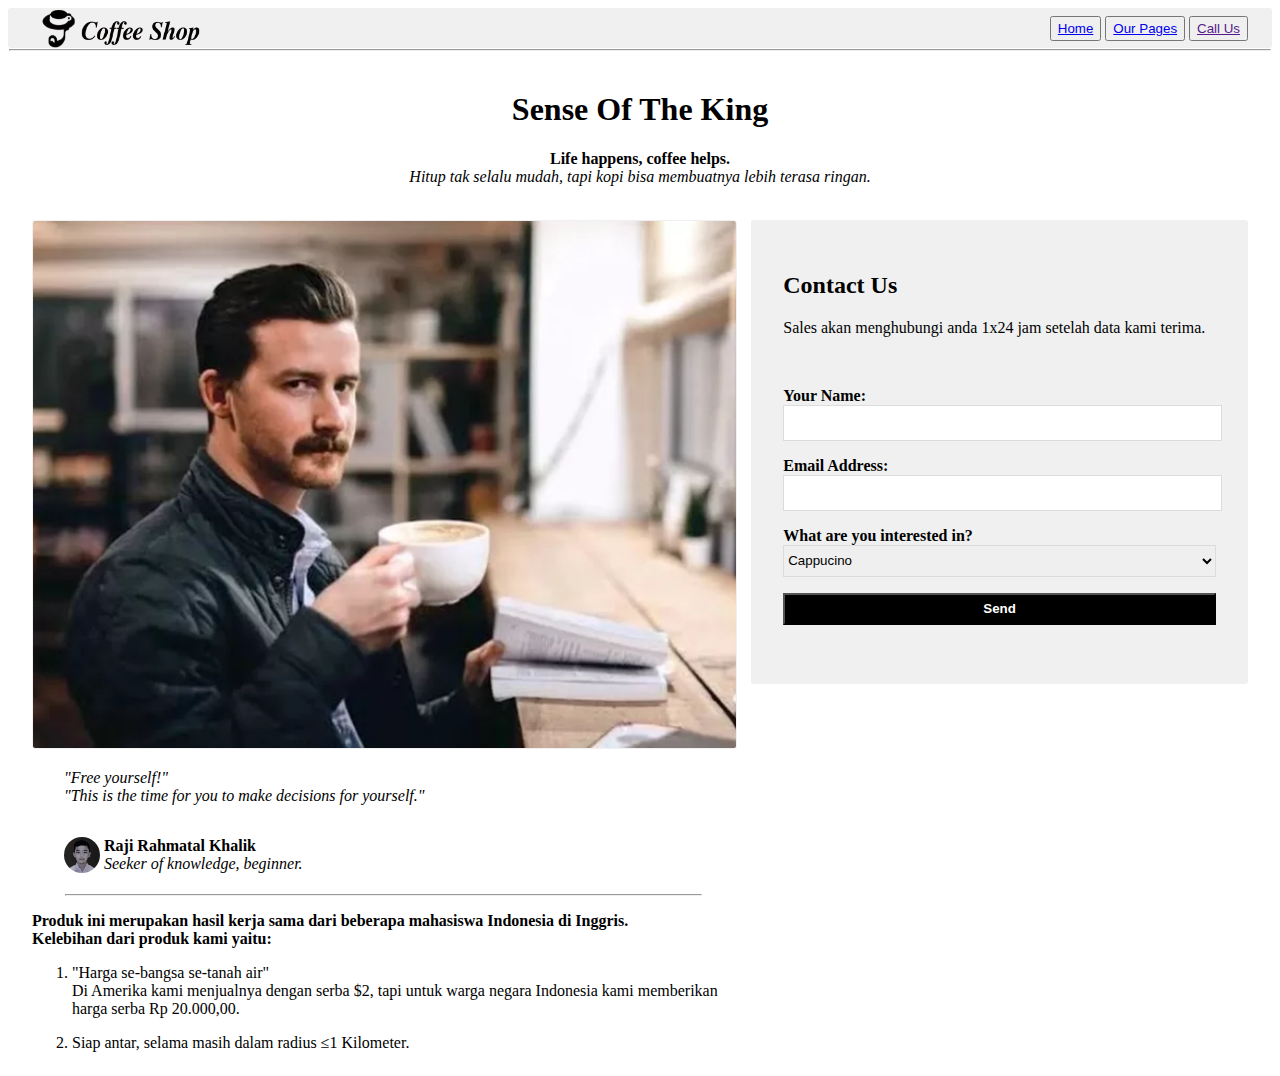
<file: index.html>
<!DOCTYPE html>

<head>
    <title>Barista-Online</title>
    <link rel="stylesheet" href="css/style.css">
</head>

<body>
    <header class="header-container">
        <section class="logo-ikon"></section>
        <section class="nav-container">
            <button>
                <a href="../index.html">Home</a>
            </button>
            <button>
                <a href="../OurPages.html">Our Pages</a>
            </button>
            <button>
                <a href="">Call Us</a>
            </button>
        </section>
    </header>
    <hr /><br />

    <selection class="section-container">
        <header>
            <h1>Sense Of The King</h1>
            <p><b>Life happens, coffee helps.</b><br/><i>Hitup tak selalu mudah, tapi kopi bisa membuatnya lebih terasa ringan.</i></p>
        </header><br />

        <div class="section-content-container">
            <!--Ini Konten Autoslide Banner-->
            <div style="height: 100%; width: 130%; ; margin-right: 8px;">
                <img src="../assets/2.png" alt="gambar google" style="width: 100%;  background-repeat: no-repeat; background-size: cover; border-radius: 3px; border: 1px solid rgb(240, 240, 240);"/>
                <div style="padding-left: 32px; padding-right: 32px; ">
                    <p><i>"Free yourself!"<br/>"This is the time for you to make decisions for yourself."</i></p>
                    <div style="display: flex;">
                        <p><img src="../assets/3.jpg" alt="foto profil" class="foto"/></p>
                        <p style="padding-left: 4px; "><b>Raji Rahmatal Khalik</b><br/><i>Seeker of knowledge, beginner.</i></p>
                    </div>
                    <hr/>
                </div>
                <p><b>Produk ini merupakan hasil kerja sama dari beberapa mahasiswa Indonesia di Inggris.<br/>Kelebihan dari produk kami yaitu:</b></p>
                <ol type="1">
                    <p><li>"Harga se-bangsa se-tanah air"<br/>Di Amerika kami menjualnya dengan serba $2, tapi untuk warga negara Indonesia kami memberikan harga serba Rp 20.000,00.</li></p>
                    <p><li>Siap antar, selama masih dalam radius ≤1 Kilometer.</li></p>
                </ol>
            </div>

            <!--Ini Konten Form-->
            <div style="height: 400px; width: 80% ;margin-left: 8px;background-color: rgb(240, 240, 240); padding-left: 32px; padding-right: 32px; padding-top: 32px; padding-bottom: 32px; border-radius: 3px; ">

                <h2>Contact Us</h2>
                <p>Sales akan menghubungi anda 1x24 jam setelah data kami terima.</p><br/>

                <p><label><b>Your Name:</b></label><br />
                    <input type="text" class="name-input">
                </p>
                <p><label><b>Email Address:</b></label><br />
                    <input type="text" class="name-input">
                </p>
                <p><label><b>What are you interested in?</b></label><br />
                    <select style="height: 32px; width: 100%; border: 1px solid rgb(220, 220, 220);">
                        <option>Cappucino</option>
                        <option>Americano</option>
                        <option>Latte</option>
                        <option>Kopi Tubruk</option>
                        <option>KoPaSus</option>
                        <option>Lainnya</option>
                    </select>
                </p>
                <button style="height: 32px; width: 100%; color: #ffffff; background-color: #000000;"><b>Send</b></button>
            </div>
        </div>
    </selection>
</body>

</html>
</file>
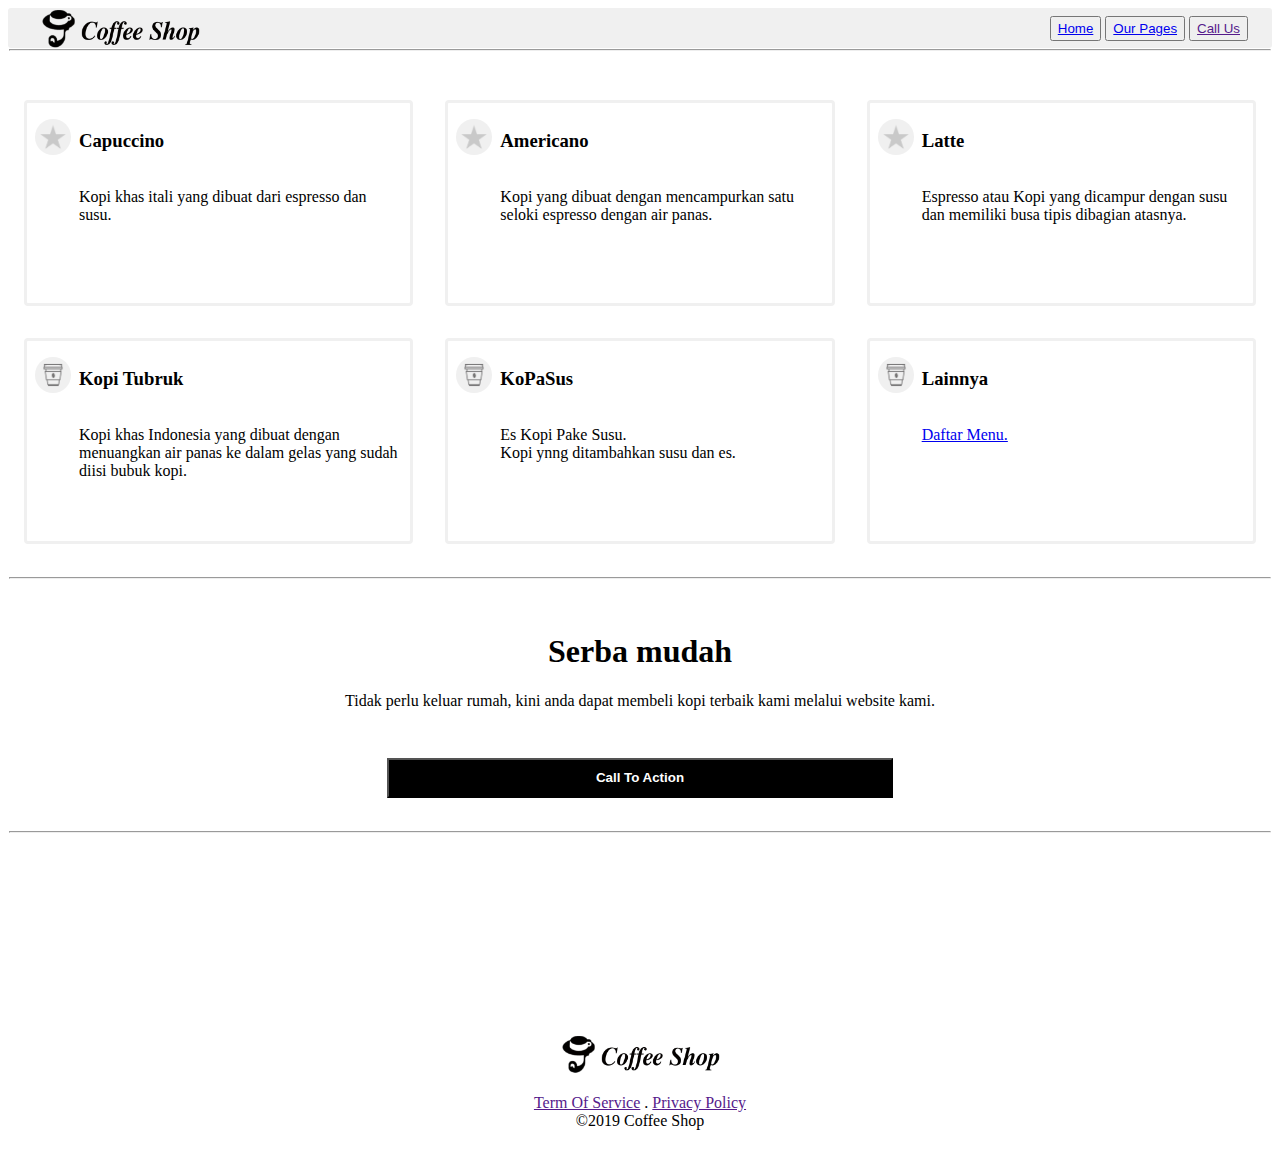
<file: OurPages.html>
<!DOCTYPE html>

<head>
    <title>Barista-Online</title>
    <link rel="stylesheet" href="css/style.css">
</head>

<body>
    <header class="header-container">
        <section class="logo-ikon"></section>
        <section class="nav-container">
            <button>
                <a href="../index.html">Home</a>
            </button>
            <button>
                <a href="../OurPages.html">Our Pages</a>
            </button>
            <button>
                <a href="">Call Us</a>
            </button>
        </section>
    </header>
    <hr style="margin: 1px" />
    <div style="padding-top: 32px; padding-bottom: 16px;">
        <div style="display: flex; align-items: center;">
            <div class="section-content-button">
                <p><img src="../assets/4.png" alt="logo bintang" class="foto" /></p>
                <div style="padding-left: 8px; padding-top: 8px; ">
                    <h3>Capuccino</h3><br />Kopi khas itali yang dibuat dari espresso dan susu.
                </div>
            </div>
            <div class="section-content-button">
                <p><img src="../assets/4.png" alt="logo bintang" class="foto" /></p>
                <div style="padding-left: 8px; padding-top: 8px; ">
                    <h3>Americano</h3><br />Kopi yang dibuat dengan mencampurkan satu seloki espresso dengan air panas.
                </div>
            </div>
            <div class="section-content-button">
                <p><img src="../assets/4.png" alt="logo bintang" class="foto" /></p>
                <div style="padding-left: 8px; padding-top: 8px; ">
                    <h3>Latte</h3><br />Espresso atau Kopi yang dicampur dengan susu dan memiliki busa tipis dibagian atasnya.
                </div>
            </div>
        </div>
        <div style="display: flex; align-items: center;">
            <div class="section-content-button">
                <p><img src="../assets/5.png" alt="logo cup" class="foto" /></p>
                <div style="padding-left: 8px; padding-top: 8px; ">
                    <h3>Kopi Tubruk</h3><br />Kopi khas Indonesia yang dibuat dengan menuangkan air panas ke dalam gelas yang sudah diisi bubuk kopi.
                </div>
            </div>
            <div class="section-content-button">
                <p><img src="../assets/5.png" alt="logo cup" class="foto" /></p>
                <div style="padding-left: 8px; padding-top: 8px; ">
                    <h3>KoPaSus</h3><br />Es Kopi Pake Susu.<br/>Kopi ynng ditambahkan susu dan es.
                </div>
            </div>
            <div class="section-content-button">
                <p><img src="../assets/5.png" alt="logo cup" class="foto" /></p>
                <div style="padding-left: 8px; padding-top: 8px; ">
                    <h3>Lainnya</h3><br /><a href="../lainnya.html">Daftar Menu.</a>
                </div>
            </div>
        </div>
    </div>
    <hr />
    <div style="text-align: center; padding-top: 32px; padding-bottom: 32px;">
        <h1>Serba mudah</h1>
        <p>Tidak perlu keluar rumah, kini anda dapat membeli kopi terbaik kami melalui website kami.</p>
        <div style="padding-top: 32px;">
            <button style="width: 40%; height: 40px; color: rgb(255, 255, 255); background-color: black;"><b>Call To Action</b></button>
        </div>
    </div>
    <hr/>
</body>
<footer style="text-align: center; padding-top: 200px; padding-bottom: 4px;">
    <img src="../assets/1.png" style="width: 177px; height: 40px;">
    <p><a href="">Term Of Service</a>  .  <a href="">Privacy Policy</a><br/>©2019    Coffee Shop</p>
</footer>

</html>
</file>
<file: css/style.css>
.header-container{
    display: flex;
    align-items: center;
    justify-content: space-between;
    padding-left: 24px;
    padding-right: 24px;
    background-color: rgb(240, 240, 240);
    border-radius: 3px;
}

hr {
    margin: 1px;
}

.logo-ikon{
    width: 177px;
    height: 40px;
    background-image: url('../assets/1.png');
    background-repeat: no-repeat;
    background-size: cover;
}

.nav-container > button {
    height: 25px;
}

.section-container {
    padding-top: 48px;
    padding-bottom: 24px;
}

.section-container>header {
    text-align: center;
}

.section-content-container {
    display: flex;
    margin-left: 24px;
    margin-right: 24px;
}

.name-input {
    height: 32px;
    width: 100%;
    border: 1px solid rgb(220, 220, 220);
}

.section-content-button {
    display: flex;
    border: 3px solid rgb(240, 240, 240);
    width: 100%;
    height: 200px;
    margin-left: 16px;
    margin-right: 16px;
    margin-top: 16px;
    margin-bottom: 16px;
    padding-left: 8px;
    padding-right: 8px;
    border-radius: 4px;
}

.foto {
    width: 36px;
    height: 36px;
    background-repeat: no-repeat;
    background-size: cover;
    border-radius: 50%;
}
</file>
